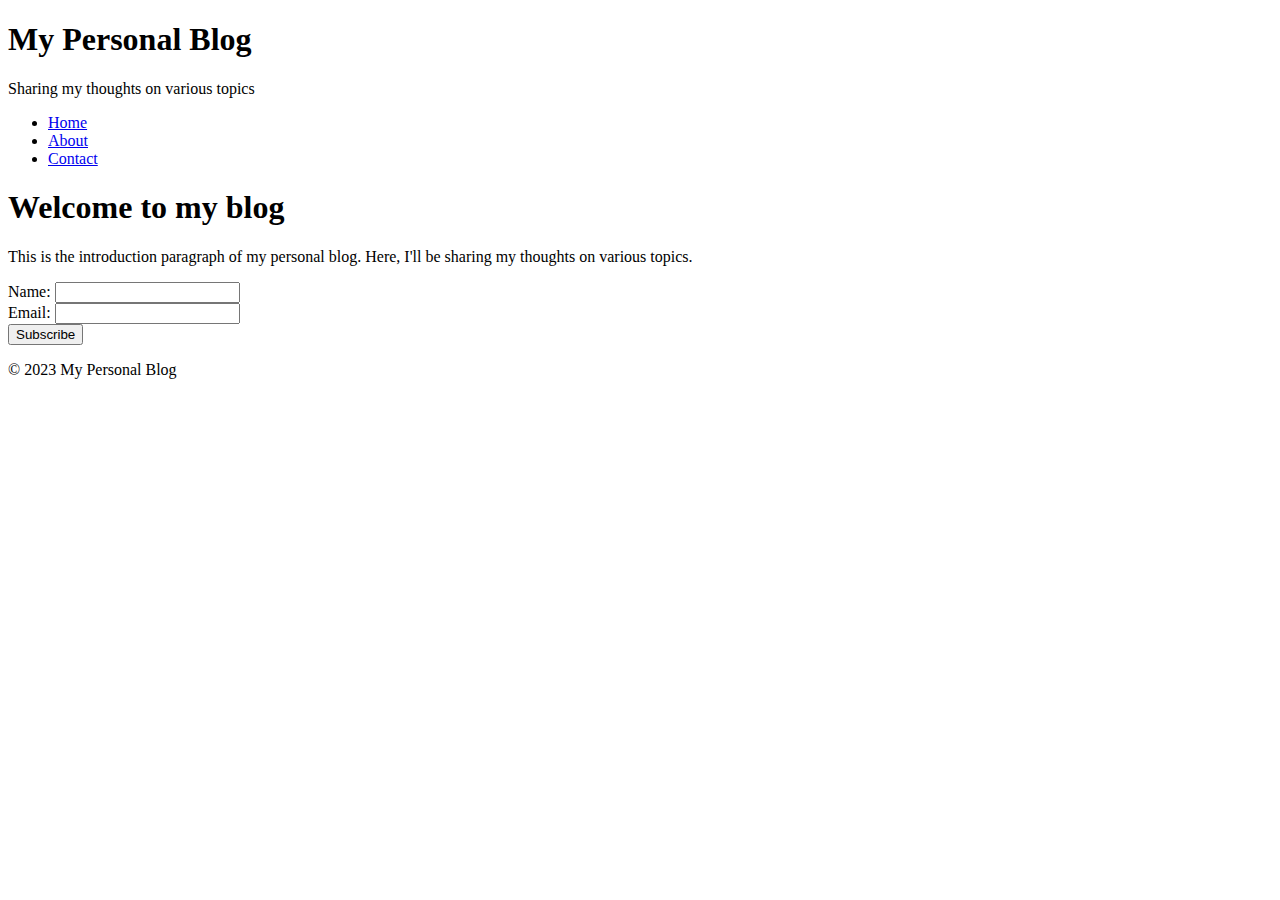
<file: 26-08-2024_assignment/01/index.html>
<!DOCTYPE html>
<html lang="en">
<head>
    <title>My Personal Blog</title>
    <meta charset="UTF-8">
    <meta name="viewport" content="width=device-width, initial-scale=1.0">
</head>
<body>
    <header> 
        <h1>My Personal Blog</h1>
        <p>Sharing my thoughts on various topics</p>
    </header>
<nav>
    <ul>
    <li><a href="#">Home</a></li>
    <li><a href="#">About</a></li>
    <li><a href="#">Contact</a></li>
    </ul>
</nav>

<div>
    <h1>Welcome to my blog</h1>
    <p>This is the introduction paragraph of my personal blog. Here, I'll be sharing my thoughts on various topics.</p>
</div>

<form action="#">
    Name: <input type="text" id="name" name="username">
    <br>
    Email: <input type="email" id="email" name="email">
    <br>
    <button type="submit">Subscribe</button>
</form>

<footer>
    <p>© 2023 My Personal Blog</p>
</footer>

</body>
</html>
</file>
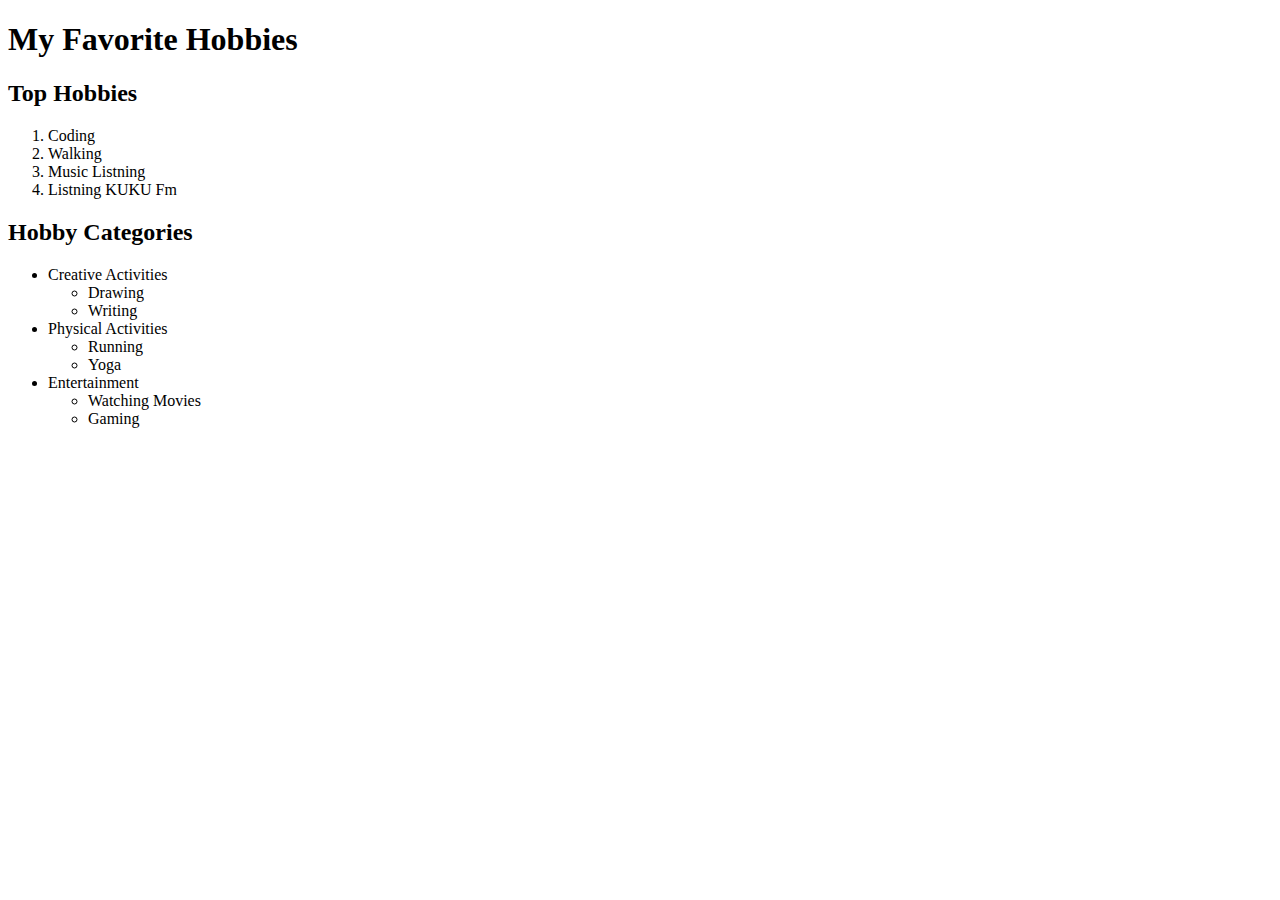
<file: 26-08-2024_assignment/03/index.html>
<!DOCTYPE html>
<html lang="en">
<head>
    <meta charset="UTF-8">
    <meta name="viewport" content="width=device-width, initial-scale=1.0">
    <title>My Hobbies</title>
</head>
<body>
    <header>
        <h1>My Favorite Hobbies</h1>
    </header>
    <div>
        <h2>Top Hobbies</h2>
        <ol>
            <li>Coding</li>
            <li>Walking</li>
            <li>Music Listning</li>
            <li>Listning KUKU Fm</li>
        </ol>
        <h2>Hobby Categories</h2>
    <ul>
        <li>Creative Activities
            <ul>
                <li>Drawing</li>
                <li>Writing</li>
            </ul>
        </li>
        <li>Physical Activities
            <ul>
                <li>Running</li>
                <li>Yoga</li>
            </ul>
        </li>
        <li>Entertainment
            <ul>
                <li>Watching Movies</li>
                <li>Gaming</li>
            </ul>
        </li>
    </ul>
    </div>
</body>
</html>
</file>
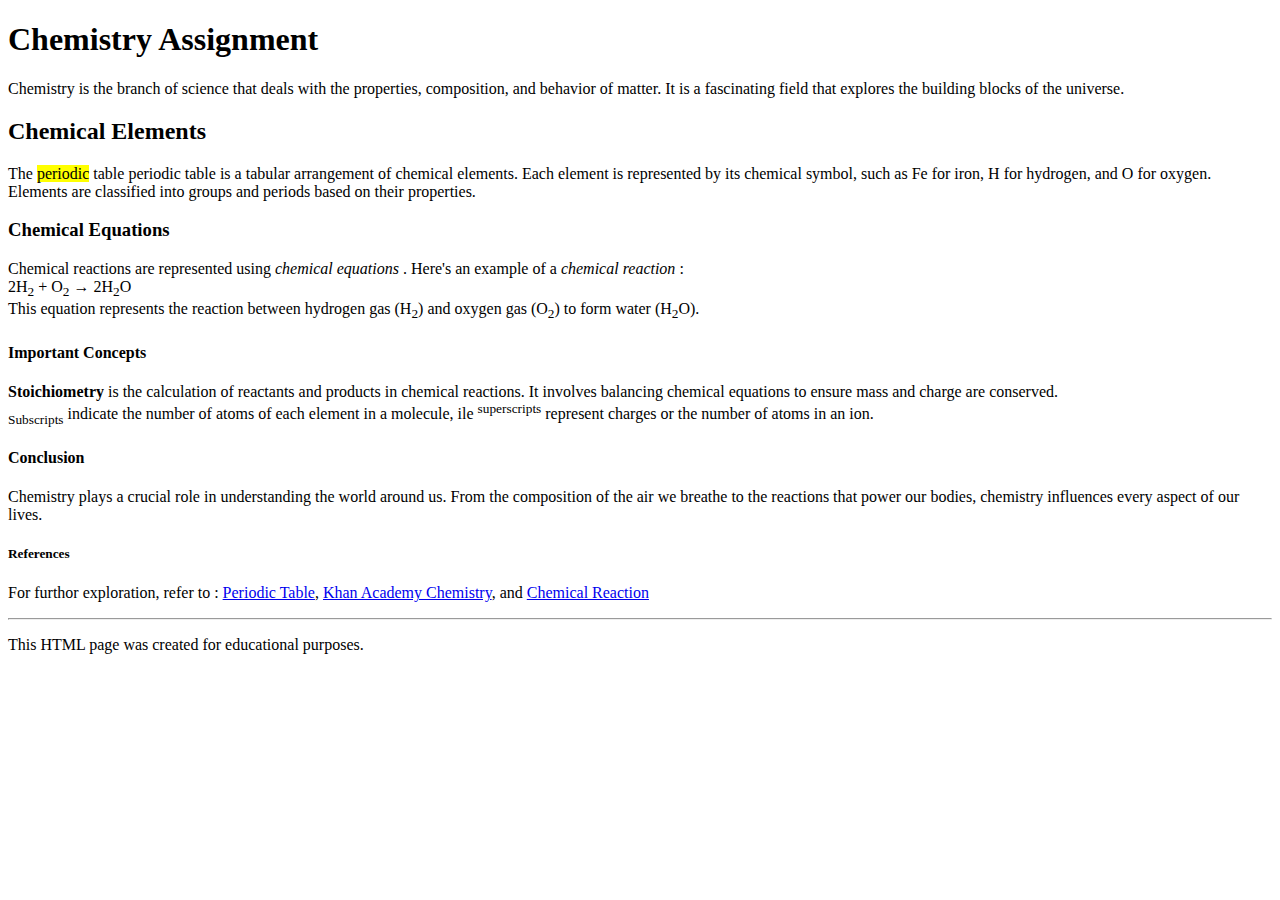
<file: 26-08-2024_assignment/04/index.html>
<!DOCTYPE html>
<html lang="en">
<head>
    <meta charset="UTF-8">
    <meta name="viewport" content="width=device-width, initial-scale=1.0">
    <title>Document</title>
</head>
<body>
    <h1>Chemistry Assignment</h1>
    <p>Chemistry is the branch of science that deals with the properties, composition, and behavior of matter. It is a fascinating field that explores the building blocks of the universe.</p>
    <h2>Chemical Elements</h2>
    <p>The <mark>periodic</mark> table periodic table is a tabular arrangement of chemical elements. Each element is represented by its chemical symbol, such as Fe for iron, H for hydrogen, and O for oxygen. Elements are classified into groups and periods based on their properties.</p>
    <h3>Chemical Equations</h3>
    <p>Chemical reactions are represented using <var>chemical equations </var>. Here's an example of a <var>chemical reaction </var>: <br>
        2H<sub>2</sub> + O<sub>2</sub> → 2H<sub>2</sub>O <br>
    This equation represents the reaction between hydrogen gas (H<sub>2</sub>) and oxygen gas (O<sub>2</sub>) to form water (H<sub>2</sub>O).</p>
        <h4>Important Concepts</h4>
        <p><b>Stoichiometry</b> is the calculation of reactants and products in chemical reactions. It involves balancing chemical equations to ensure mass and charge are conserved. <br>
            <sub>Subscripts</sub> indicate the number of atoms of each element in a molecule, ile <sup>superscripts</sup> represent charges or the number of atoms in an ion.</p>
    <h4>Conclusion</h4>
    <p>Chemistry plays a crucial role in understanding the world around us. From the composition of the air we breathe to the reactions that power our bodies, chemistry influences every aspect of our lives.</p>
    <h5>References</h5>
    <p>For furthor exploration, refer to : <a href="#">Periodic Table</a>, <a href="#">Khan Academy Chemistry</a>, and <a href="#">Chemical Reaction</a></p>
    <hr>
    <p>This HTML page was created for educational purposes.</p>
</body>
</html>
</file>
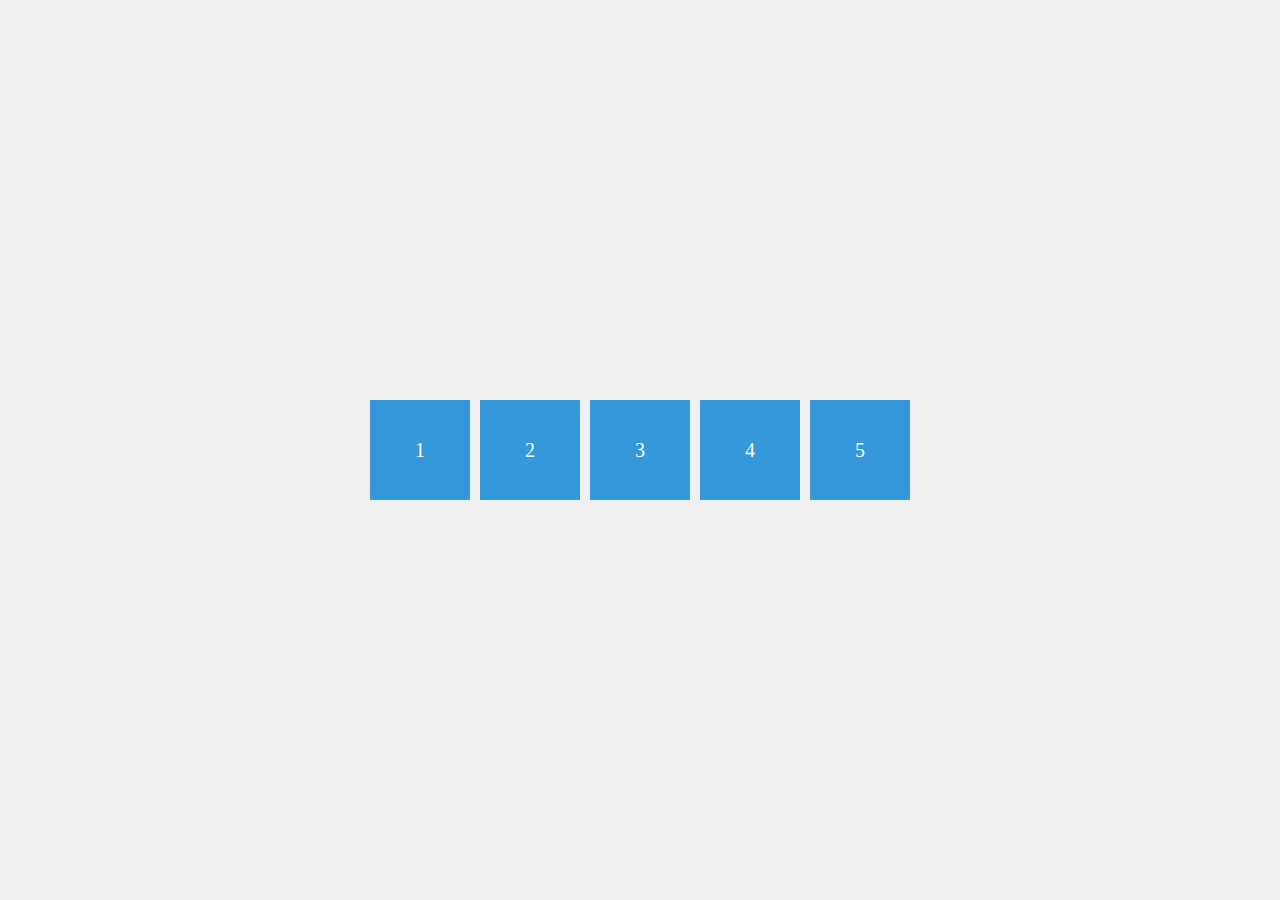
<file: 28-08-2024_assignment/01/index.html>
<!DOCTYPE html>
<html lang="en">
<head>
    <meta charset="UTF-8">
    <meta name="viewport" content="width=device-width, initial-scale=1.0">
    <title>Hover Effect on Third Box</title>
   <style>
    * {
    margin: 0;
    padding: 0;
    box-sizing: border-box;
}

body {
    display: flex;
    justify-content: center;
    align-items: center;
    height: 100vh;
    background-color: #f0f0f0;
}

.box-container {
    display: flex;
    gap: 10px;
}

.box {
    width: 100px;
    height: 100px;
    display: flex;
    justify-content: center;
    align-items: center;
    background-color: #3498db;
    color: white;
    font-size: 20px;
    transition: all 0.3s ease;
}

.special:hover {
    width: 200px;
    height: 200px;
    background-color: #e74c3c;
}

   </style>
</head>
<body>
    <div class="box-container">
        <div class="box">1</div>
        <div class="box">2</div>
        <div class="box special">3</div>
        <div class="box">4</div>
        <div class="box">5</div>
    </div>
</body>
</html>
</file>
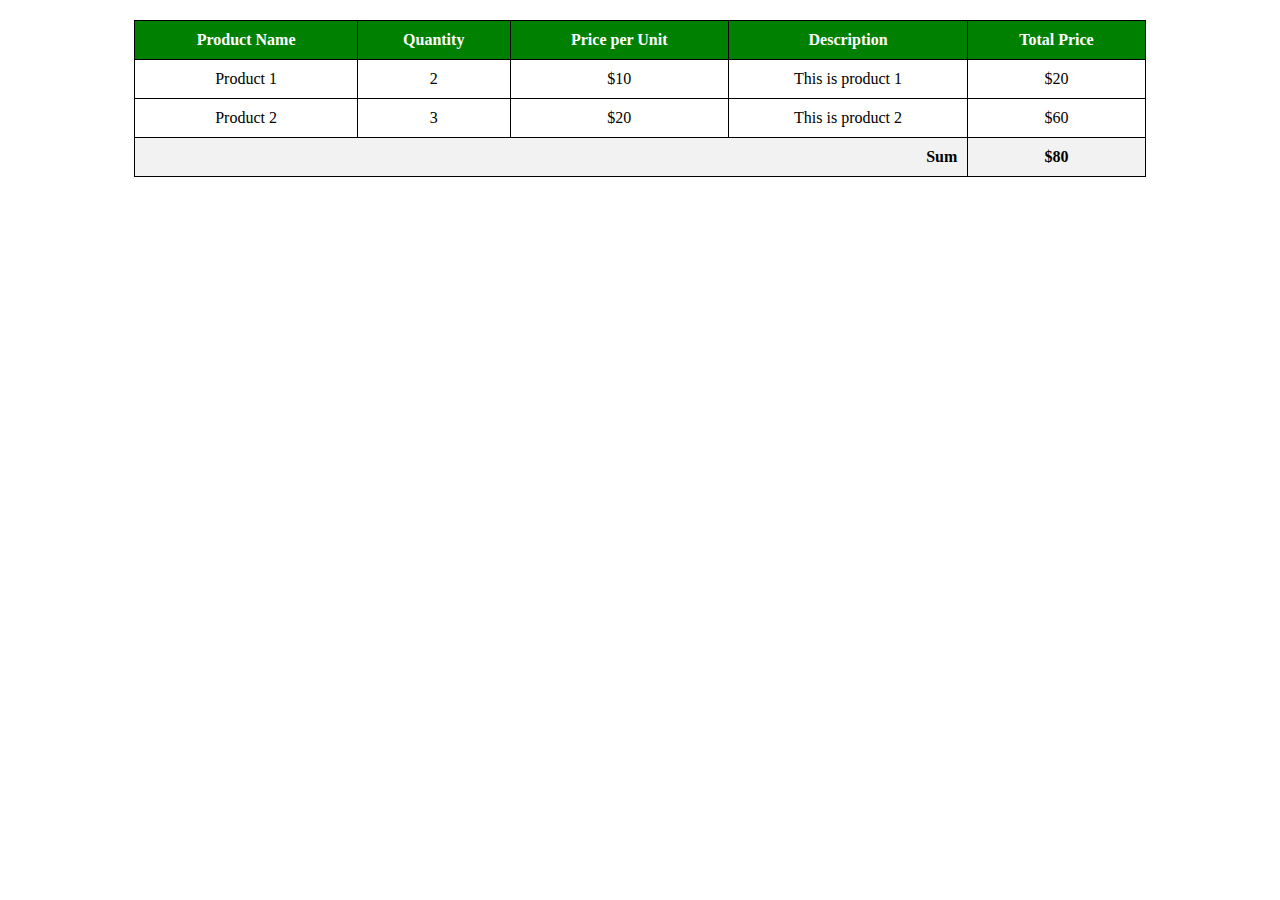
<file: 28-08-2024_assignment/02/index.html>
<!DOCTYPE html>
<html lang="en">
<head>
    <meta charset="UTF-8">
    <meta name="viewport" content="width=device-width, initial-scale=1.0">
    <title>Styled Table</title>
    <style>
        table {
    width: 80%;
    border-collapse: collapse;
    margin: 20px auto;
    border: 1px solid black;
}

th, td {
    padding: 10px;
    text-align: center;
    border: 1px solid black;
}

th {
    background-color: green;
    color: white;
}

tfoot td {
    background-color: #f2f2f2;
    font-weight: bold;
}

    </style>
</head>
<body>
    <table>
        <thead>
            <tr>
                <th>Product Name</th>
                <th>Quantity</th>
                <th>Price per Unit</th>
                <th>Description</th>
                <th>Total Price</th>
            </tr>
        </thead>
        <tbody>
            <tr>
                <td>Product 1</td>
                <td>2</td>
                <td>$10</td>
                <td>This is product 1</td>
                <td>$20</td>
            </tr>
            <tr>
                <td>Product 2</td>
                <td>3</td>
                <td>$20</td>
                <td>This is product 2</td>
                <td>$60</td>
            </tr>
        </tbody>
        <tfoot>
            <tr>
                <td colspan="4" style="text-align: right;">Sum</td>
                <td>$80</td>
            </tr>
        </tfoot>
    </table>
</body>
</html>
</file>
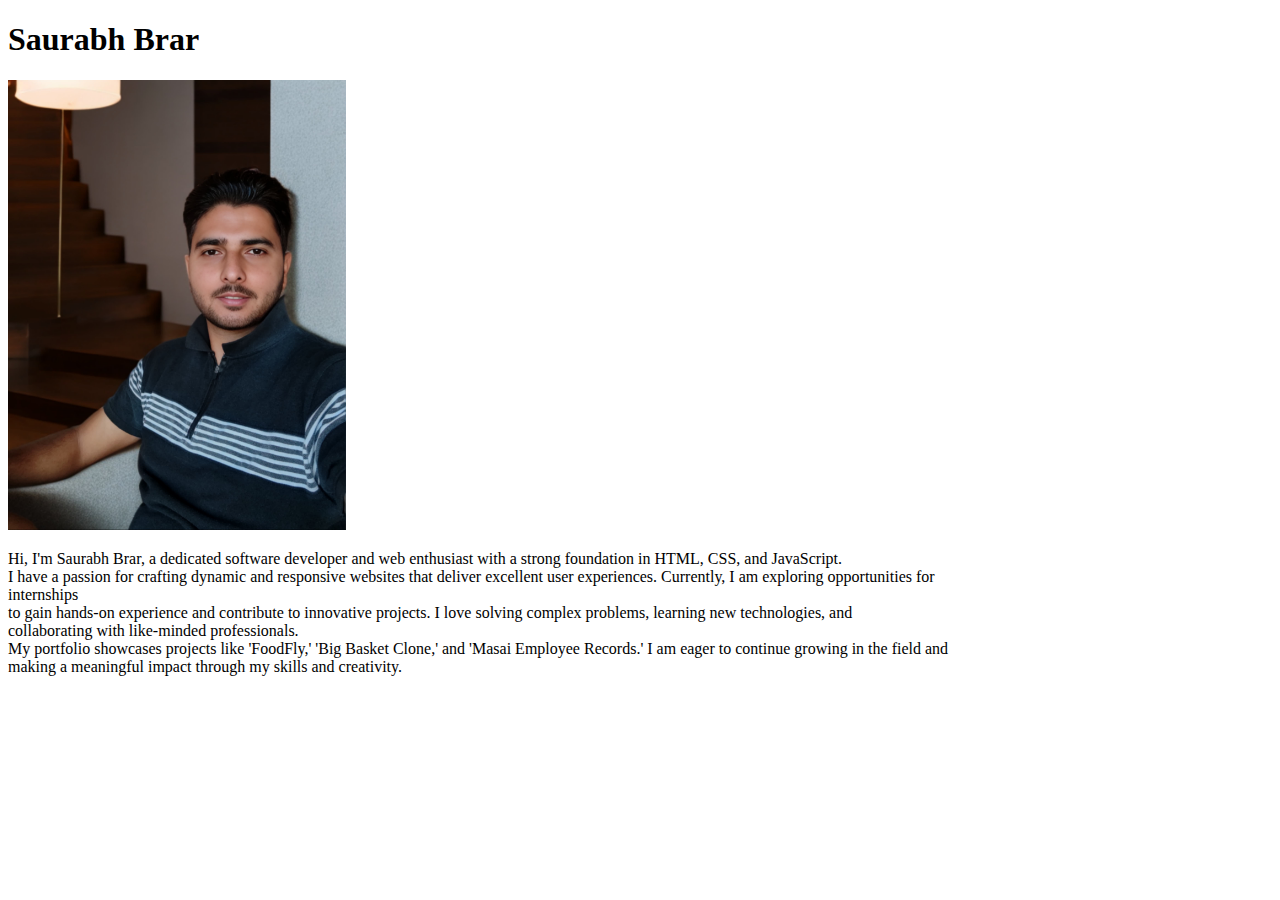
<file: 26-08-2024_assignment/02/myWebPage.html>
<!DOCTYPE html>
<html lang="en">
<head>
    <meta charset="UTF-8">
    <meta name="viewport" content="width=device-width, initial-scale=1.0">
    <title>My Webpage </title>
    <style>
        #main{
            max-width: 75%;
            
        }
        img{
           max-width:100%;
            height: 450px;
        }
    </style>
</head>
<body>
    <header>
        <h1>Saurabh Brar </h1>
    </header>
    <div id="main">
        <img src="Saurabh_Brar.jpg" alt="Saurabh_Brar_image">
        <p>Hi, I'm Saurabh Brar, a dedicated software developer and web enthusiast with a strong foundation in HTML, CSS, and JavaScript.
            <br>I have a passion for crafting dynamic and responsive websites that deliver excellent user experiences. Currently, I am exploring 
             opportunities for internships <br> to gain hands-on experience and contribute to innovative projects. I love solving complex problems,
              learning new technologies, and <br> collaborating with like-minded professionals.<br> My portfolio showcases projects like 'FoodFly,' 
              'Big Basket Clone,' and 'Masai Employee Records.' I am eager to continue growing in the field and making a meaningful impact 
              through my skills and creativity.</p>
    </div>
</body>
</html>
</file>
